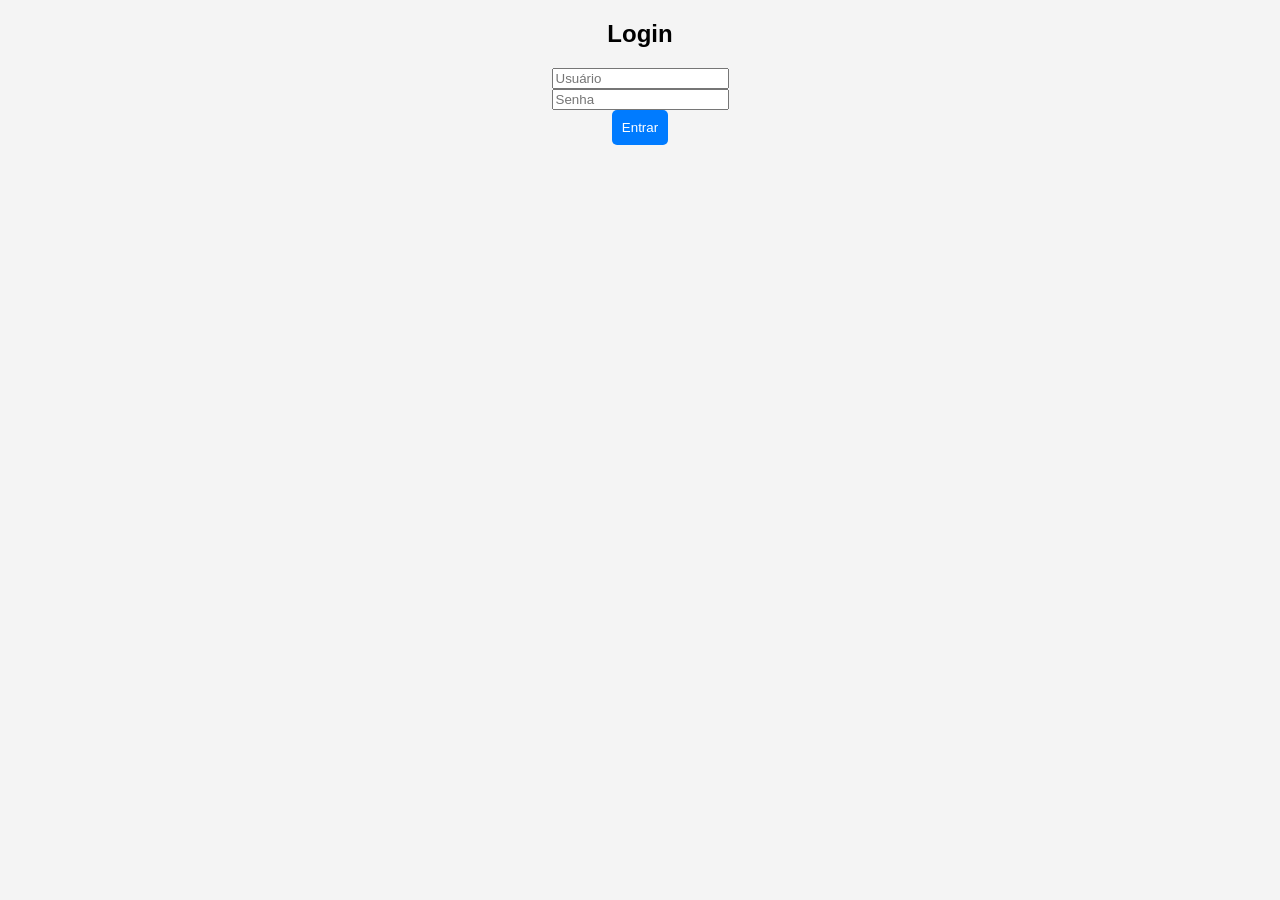
<file: Index.html>
<!DOCTYPE html>
<html lang="pt-BR">

<head>
  <meta charset="UTF-8">
  <meta name="viewport" content="width=device-width, initial-scale=1.0">
  <title>Login</title>
  <link rel="stylesheet" href="style.css">
</head>

<body>
  <div class="login-container">
    <h2>Login</h2>
    <input type="text" id="username" placeholder="Usuário"><br>
    <input type="password" id="password" placeholder="Senha"><br>
    <button onclick="login()">Entrar</button>
  </div>

  <script>
    function login() {
      const user = document.getElementById("username").value;
      const pass = document.getElementById("password").value;

      // Validação simples de login
      if (user === "carvalhoWATCHES" && pass === "CHwatches120702") {
        // Redireciona para o painel de relógios
        window.location.href = "painel.html";
      } else {
        alert("Usuário ou senha incorretos!");
      }
    }
  </script>
</body>

</html>
</file>
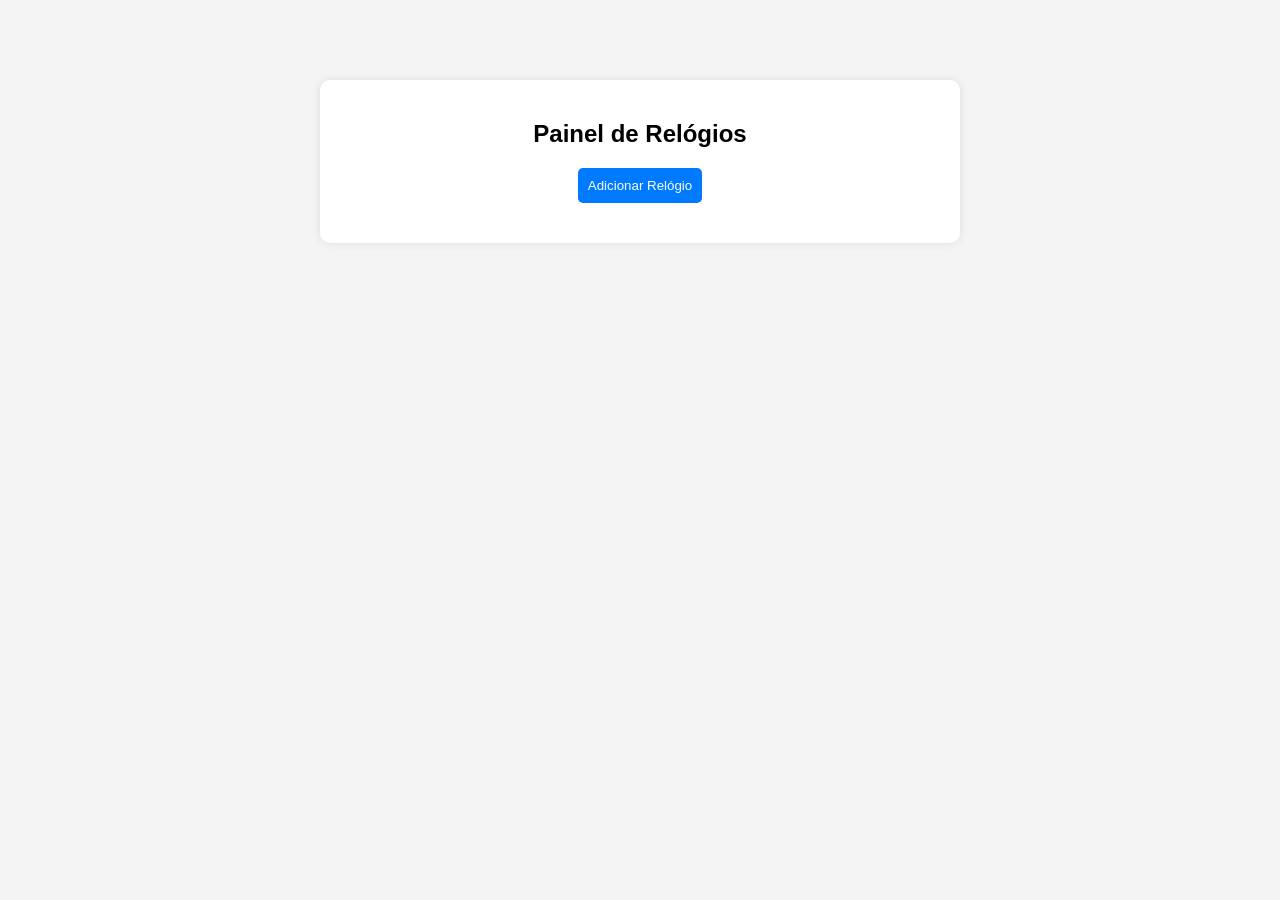
<file: painel.html>
<!DOCTYPE html>
<html lang="pt-BR">

<head>
  <meta charset="UTF-8">
  <meta name="viewport" content="width=device-width, initial-scale=1.0">
  <title>Painel de Relógios</title>
  <link rel="stylesheet" href="style.css">
</head>

<body>
  <div class="panel">
    <h2>Painel de Relógios</h2>
    <button id="btnAdicionar">Adicionar Relógio</button>

    <!-- Lista de Relógios -->
    <div class="relogio-container" id="listaRelogios"></div>

    <!-- Formulário de Adicionar Relógio -->
    <div id="addRelogio" class="hidden">
      <span id="closeButton" onclick="fecharAdicionarRelogio()">×</span>
      <input type="text" id="nome" placeholder="Nome do Relógio" required><br>
      <input type="text" id="descricao" placeholder="Descrição"><br>
      <input type="number" id="valor" placeholder="Valor (R$)" min="0"><br>
      <input type="file" id="imagem"><br>
      <button onclick="adicionarRelogio()">Salvar</button>
    </div>
  </div>

  <script src="script.js"></script>
</body>

</html>
</file>
<file: style.css>
body {
  font-family: Arial, sans-serif;
  text-align: center;
  margin: 0;
  background-color: #f4f4f4;
}

.hidden {
  display: none;
}

.panel {
  display: block;
  background: white;
  padding: 20px;
  border-radius: 10px;
  box-shadow: 0 0 10px rgba(0, 0, 0, 0.1);
  max-width: 600px;
  margin: auto;
  margin-top: 80px; /* Adiciona um espaçamento superior para não colidir com o menu fixo */
}

button {
  background: #007bff;
  color: white;
  padding: 10px;
  border: none;
  cursor: pointer;
  border-radius: 5px;
}

button:hover {
  background: #0056b3;
}

.relogio-container {
  display: flex;
  flex-wrap: wrap;
  justify-content: center;
  margin-top: 20px;
}

.relogio {
  background: white;
  border-radius: 10px;
  padding: 10px;
  margin: 10px;
  width: 200px;
  text-align: center;
  cursor: pointer;
  transition: transform 0.3s;
  box-shadow: 0 0 10px rgba(0, 0, 0, 0.1);
  position: relative;
}

.relogio:hover {
  transform: scale(1.05);
}

.relogio img {
  width: 100px;
  height: auto;
}

.opcoes {
  position: absolute;
  top: 10px;
  right: 10px;
  background: #333;
  color: white;
  padding: 5px;
  border-radius: 50%;
  cursor: pointer;
}

.menu {
  display: none;
  position: absolute;
  top: 30px;
  right: 10px;
  background: white;
  border-radius: 5px;
  box-shadow: 0 0 5px rgba(0, 0, 0, 0.2);
}

.menu button {
  display: block;
  width: 100%;
  padding: 5px;
  border: none;
  background: none;
  color: black;
  text-align: left;
}

.menu button:hover {
  background: #ddd;
}

#addRelogio {
  position: fixed;
  top: 10px;
  left: 50%;
  transform: translateX(-50%);
  background: white;
  padding: 15px;
  border-radius: 10px;
  box-shadow: 0 0 10px rgba(0, 0, 0, 0.1);
  z-index: 1000;
  width: 80%;
  max-width: 500px;
}

#addRelogio input {
  margin: 5px 0;
}

#addRelogio button {
  width: 100%;
}

#closeButton {
  position: absolute;
  top: 5px;
  right: 10px;
  font-size: 18px;
  cursor: pointer;
  color: #333;
}
</file>
